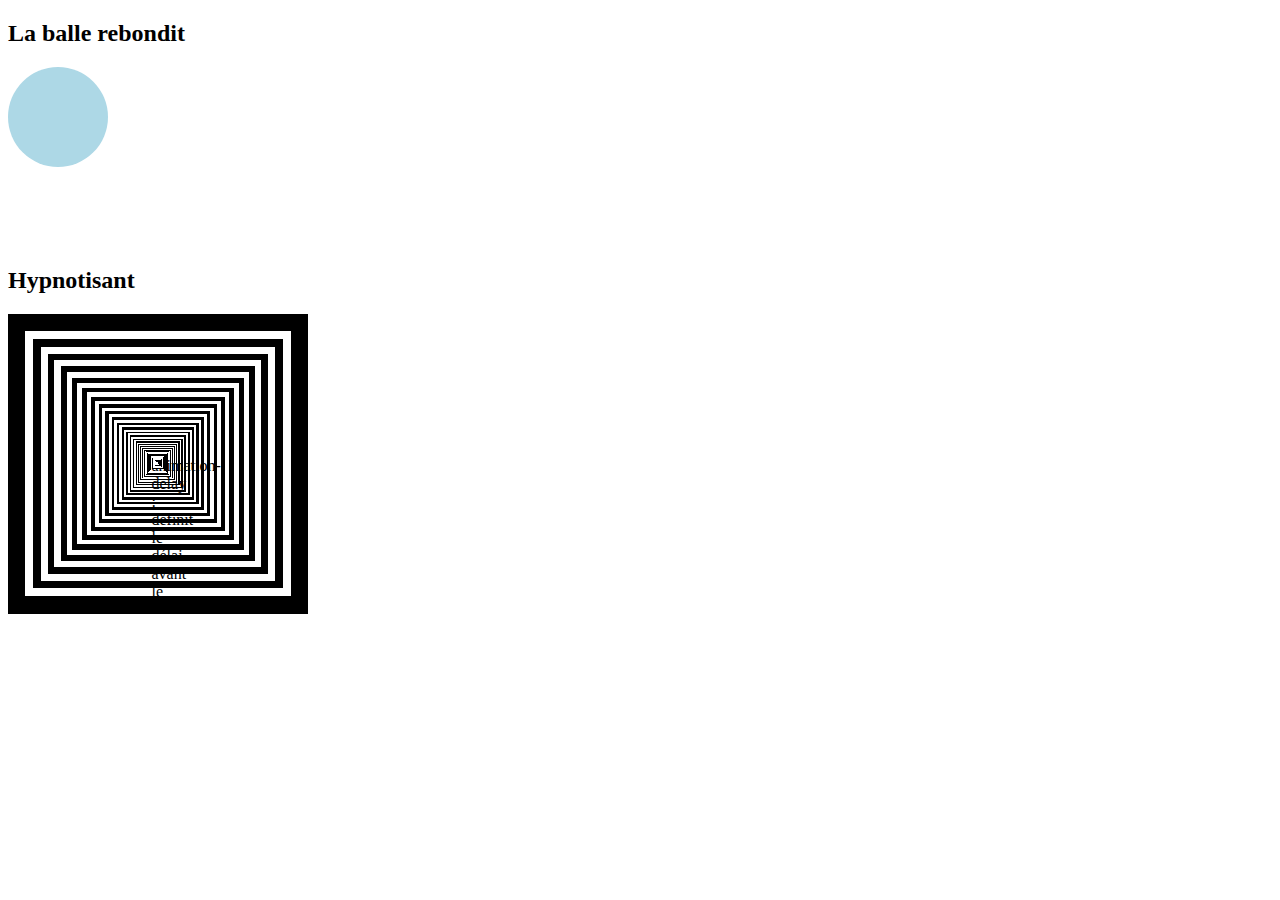
<file: pages/animation.html>
<!DOCTYPE html>
<html lang="fr">
  <head>
    <meta charset="UTF-8" />
    <meta name="viewport" content="width=device-width, initial-scale=1.0" />
    <meta http-equiv="X-UA-Compatible" content="ie=edge" />
    <title>Les animations</title>
    <style>
      /* Animation 1 */
      .cercle {
        width: 100px;
        height: 100px;
        background: lightblue;
        border-radius: 50%;
        animation-name: bounce;
        animation-duration: 0.35s;
        animation-direction: alternate;
        animation-iteration-count: infinite;
        animation-timing-function: ease-in;
        /* Equivaut exactement à : */
        animation: bounce 0.35s ease-in infinite alternate;
        margin-bottom: 100px;
      }

      @keyframes bounce {
        from {
          transform: translateY(0);
          box-shadow: 0 150px 50px rgba(0, 0, 0, 0.05),
            inset 0 -15px 15px -5px rgba(0, 0, 0, 0.2);
        }
        to {
          transform: translateY(100px);
          box-shadow: 0px 15px 10px rgba(0, 0, 0, 0.1),
            inset 0 -15px 15px -5px rgba(0, 0, 0, 0.3);
        }
      }

      .container {
        position: relative;
        height: 100%;
        background: black;
        height: 300px;
        width: 300px;
        overflow: hidden;
      }

      /* Chaque carré a 94% de la taille de son parent carré */
      /* Il est décalé de 3% par rapport au carré précédent */
      .carre {
        height: 94%;
        width: 94%;
        top: 3%;
        left: 3%;
        background: white;
        position: absolute;
      }

      .noir {
        background: black;
        animation: rotate 20s infinite linear;
      }

      /* Essayez de passer la souris progressivement 
        pour mettre en pause une partie des animations */
      .noir:hover {
        animation: pause;
      }

      @keyframes rotate {
        0% {
          transform: rotate(0deg);
        }
        100% {
          transform: rotate(360deg);
        }
      }
    </style>
  </head>
  <body>
    <h2>La balle rebondit</h2>
    <div class="cercle"></div>
    <h2>Hypnotisant</h2>
    <div class="container">
      <div class="carre noir">
        <div class="carre">
          <div class="carre noir">
            <div class="carre">
              <div class="carre noir">
                <div class="carre">
                  <div class="carre noir">
                    <div class="carre">
                      <div class="carre noir">
                        <div class="carre">
                          <div class="carre noir">
                            <div class="carre">
                              <div class="carre noir">
                                <div class="carre">
                                  <div class="carre noir">
                                    <div class="carre">
                                      <div class="carre noir">
                                        <div class="carre">
                                          <div class="carre noir">
                                            <div class="carre">
                                              <div class="carre noir">
                                                <div class="carre">
                                                  <div class="carre noir">
                                                    <div class="carre">
                                                      <div class="carre noir">
                                                        <div class="carre">
                                                          <div
                                                            class="carre noir"
                                                          >
                                                            <div class="carre">
                                                              <div
                                                                class="carre noir"
                                                              ><div class="carre"><div
                                                                class="carre noir"
                                                              ><div class="carre"><div
                                                                class="carre noir"
                                                              ><div class="carre"><div
                                                                class="carre noir"
                                                              ><div class="carre"><div
                                                                class="carre noir"
                                                              ><div class="carre"><div
                                                                class="carre noir"
                                                              ><div class="carre"><div
                                                                class="carre noir"
                                                              ><div class="carre"><div
                                                                class="carre noir"
                                                              ><div class="carre"><div
                                                                class="carre noir"
                                                              ><div class="carre"><div
                                                                class="carre noir"
                                                              ><div class="carre"><div
                                                                class="carre noir"
                                                              ><div class="carre"><div
                                                                class="carre noir"
                                                              ><div class="carre"><div
                                                                class="carre noir"
                                                              ><div class="carre"><div
                                                                class="carre noir"
                                                              ><div class="carre"><div
                                                                class="carre noir"
                                                              ><div class="carre"><div
                                                                class="carre noir"
                                                              ><div class="carre"><div
                                                                class="carre noir"
                                                              ><div class="carre"><div
                                                                class="carre noir"
                                                              ><div class="carre"><div
                                                                class="carre noir"
                                                              ><div class="carre"><div
                                                                class="carre noir"
                                                              ><div class="carre"><div
                                                                class="carre noir"
                                                              ><div class="carre"><div
                                                                class="carre noir"
                                                              ><div class="carre"><div
                                                                class="carre noir"
                                                              ><div class="carre"><div
                                                                class="carre noir"
                                                              ><div class="carre"><div
                                                                class="carre noir"
                                                              ><div class="carre"><div
                                                                class="carre noir"
                                                              ><div class="carre"><div
                                                                class="carre noir"
                                                              ><div class="carre"></div>
                                                            </div>
                                                          </div>
                                                        </div>
                                                      </div>
                                                    </div>
                                                  </div>
                                                </div>
                                              </div>
                                            </div>
                                          </div>
                                        </div>
                                      </div>
                                    </div>
                                  </div>
                                </div>
                              </div>
                            </div>
                          </div>
                        </div>
                      </div>
                    </div>
                  </div>
                </div>
              </div>
            </div>
          </div>
        </div>
      </div>
    </div>
  </body>
</html>


animation-delay : définit le délai avant le début de l'animation.

animation-direction : définit si l'animation doit faire des allers-retours entre état initial et état final
 (alternate ou alternate-reverse), ou recommencer au début à chaque cycle de répétition (normal et reverse).
</file>
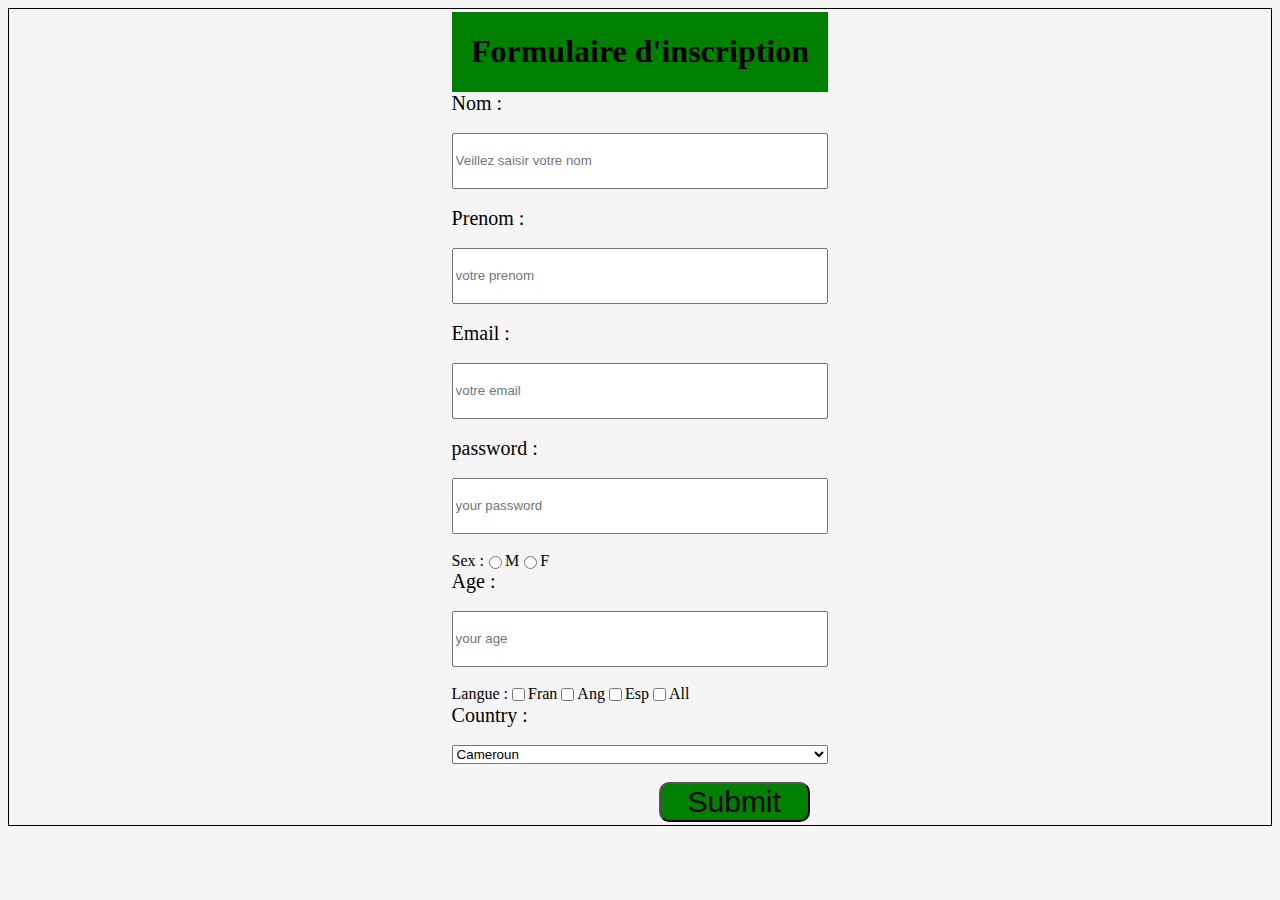
<file: pages/form.html>
<!DOCTYPE html>
<html lang="en">
<head>
    <meta charset="UTF-8">
    <meta name="viewport" content="width=device-width, initial-scale=1.0">
    <link rel="stylesheet" href="./style.css">
    <title>Document</title>
</head>
<body>
    <form >
       <div class="container">
        <div class="title">
            <h1>Formulaire d'inscription </h1>
        </div>

           
        <label for="nom" >Nom :</label> </br>
        <input type="text"  name="nom" placeholder="Veillez saisir votre nom" /></br>

        <label for="prenom">Prenom :</label> </br>
        <input type="text" name="prenom" placeholder="votre prenom" /></br>

        <label for="email">Email :</label> </br>
        <input type="email" name="email" placeholder="votre email"/> </br>

        <label for="passwodr">password :</label> </br>
        <input type="password" name="password" placeholder="your password"/> </br>
        <div class="groupElem">
            <label for="sex">Sex :</label></br>
            <input type="radio" name="sex" />M
            <input type="radio" name="sex" />F </br>
        </div>
        

        <label for="age">Age :</label> </br>
        <input type="age" name="age" placeholder="your age" /> </br>
<!-- 
        <label for="telephone">Telephone :</label> </br>
        <input type="number" name="telephone" placeholder="your phone number"/> </br> -->

        <div class="groupElem">
            <label for="langue">Langue :</label>
        <input  type="checkbox" name="langue"/>Fran 
        <input  type="checkbox" name="langue" />Ang 
        <input  type="checkbox" name="langue" />Esp 
        <input  type="checkbox" name="langue" />All</br>
        </div>
        

        <label  for="countries">Country :</label> </br>
        <select name="countries">

            <optgroup label="Africa"  >
                <option value="cameroun">Cameroun</option>
                <option value="nigeria">Nigeria</option>
                <option value="congo">Congo</option>
                <option value="gabon">Gabon</option>  
                <option value="Tchad">Tchad</option>
                <option value="togo">Togo</option>
                <option value="Guinée">Guinée</option>
                <option value="Mali">Mali</option>
            </optgroup>

            <optgroup label="Europe"  >
                <option value="Canada">Canada</option>
                <option value="usa">USA</option>
                <option value="Germany">Germany</option>
                <option value="Austria">Austria</option>  
                <option value="polane">polane</option>
                <option value="Ukraine">Ukraine</option>
                <option value="Russia ">Russia</option>
                <option value="France">France</option>
            </optgroup>
        </select> </br>
        <button type="submit">Submit</button>
        
       </div>
    </form>
</body>
</html>
</file>
<file: pages/style.css>
body{
    background-color: whitesmoke;
}
form{
   border: 1px solid black;
   display: flex;
   justify-content: center;
   padding: 3px;
}
.container{
    display: flex;
    justify-self: center;
    flex-direction: column;
    width: 30%;
    height: auto;

}
.title{
    display: flex;
    justify-content: center;
    background-color: green;
}
.groupElem{
    width: 100%;
    display: flex;
    flex-direction: row;
}


form >div> input{
height:50px;
}
form> div> label{
    font-size: 20px;
}
button{
    display: flex;
    justify-content: center;
    width: 40%;
    margin-left: 55%;
    height: 40px;
    font-size: 30px;
    border-radius: 10px;
    background-color: green;
}
button:hover{
    background-color: pink;
    cursor: copy;
}
</file>
